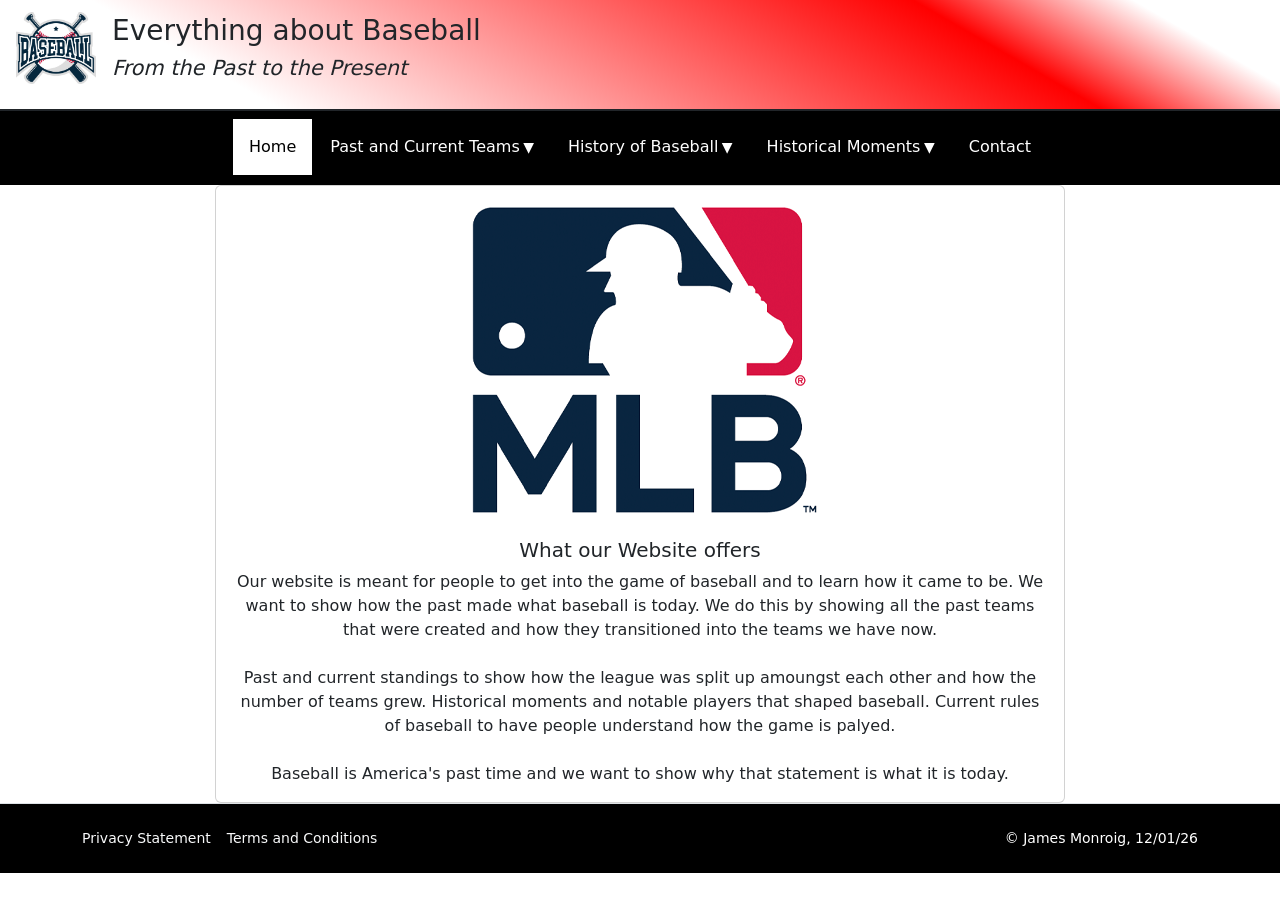
<file: index.html>
<!-- DEVELOPER: James Monroig, IS117-003, Fall 2026 -->

<!doctype html>
<html lang="en">

  <head>
    <meta charset="utf-8">
    <meta name="viewport" content="width=device-width, initial-scale=1">
    <title>P4 - Baseball Website</title>
	<link rel="icon" href="Images/Website_Head_Logo.jpg">
    <link rel="stylesheet" href="https://cdn.jsdelivr.net/npm/bootstrap@5.3.9/dist/css/bootstrap.min.css" integrity="sha384-yEPZ7jP9S0QKiUQ0m3jjsO4ProIW7wvR9gXkI7JOGa2XVsw53Yke2bsdkBbjmmiX" crossorigin="anonymous">   
	<link rel="stylesheet" href="Styles/main.css">
  </head>

  <body>
    <header>
    	<img src="Images/Website_Head_Logo.jpg" alt="Website Logo">
		<h2>Everything about Baseball</h2>
		<h3>From the Past to the Present</h3>
    </header>

    <nav class="navbar">
		<ul class="menu">

			<li><a class="current">Home</a></li>

			<li class="submenu">
				<a href="teams.html">Past and Current Teams<small>&#9660;</small></a>
				<ul class="dropdown">
					<li><a href="pastStandings.html">Past Standings</a></li>
					<li><a href="currentStandings.html">Current Standings</a></li>
				</ul>
			</li>

			<li class="submenu">
				<a href="history.html">History of Baseball<small>&#9660;</small></a>
				<ul class="dropdown">
					<li><a href="rules.html">Rules</a></li>
				</ul>
			</li>

			<li class="submenu">
				<a href="moments.html">Historical Moments<small>&#9660;</small></a>
				<ul class="dropdown">
					<li><a href="players.html">Notable Players</a></li>
				</ul>
			</li>

			<li><a href="contact.html">Contact</a></li>

		</ul>
	</nav>
  
	<main>
		<section>
			<div class="card align-items-center mx-auto" style="width: 850px; max-width: 100%;">
  				<img src="Images/MLB_Logo.png" class="mt-3" alt="Baseball Logo">
  				<div class="card-body text-center">
    				<h5 class="card-title">What our Website offers</h5>
    				<p class="card-text">
						Our website is meant for people to get into the game of baseball and to learn how it came to be.
						We want to show how the past made what baseball is today. 
						We do this by showing all the past teams that were created and how they transitioned into the teams we have now. 
						<br>
						<br>
						Past and current standings to show how the league was split up amoungst each other and how the number of teams grew. 
						Historical moments and notable players that shaped baseball. 
						Current rules of baseball to have people understand how the game is palyed. 
						<br>
						<br>
						Baseball is America's past time and we want to show why that statement is what it is today.
					</p>
  				</div>
			</div>
		</section>
	</main>
	
	<footer class="border-top mt-auto py-4 text-white">
  		<div class="container d-flex flex-wrap justify-content-between align-items-center gap-3 small">
    		<div class="d-flex align-items-center gap-3">
      			<a class="link-light text-decoration-none" href="#">Privacy Statement</a>
      			<a class="link-light text-decoration-none" href="#">Terms and Conditions</a>
    		</div>
			<div class="d-flex align-items-center gap-2 text-body-secondary">
      			<span class="text-white">&copy; James Monroig, 12/01/26</span>
	    	</div>
 		</div>
	</footer>
  </body>
</html>
</file>
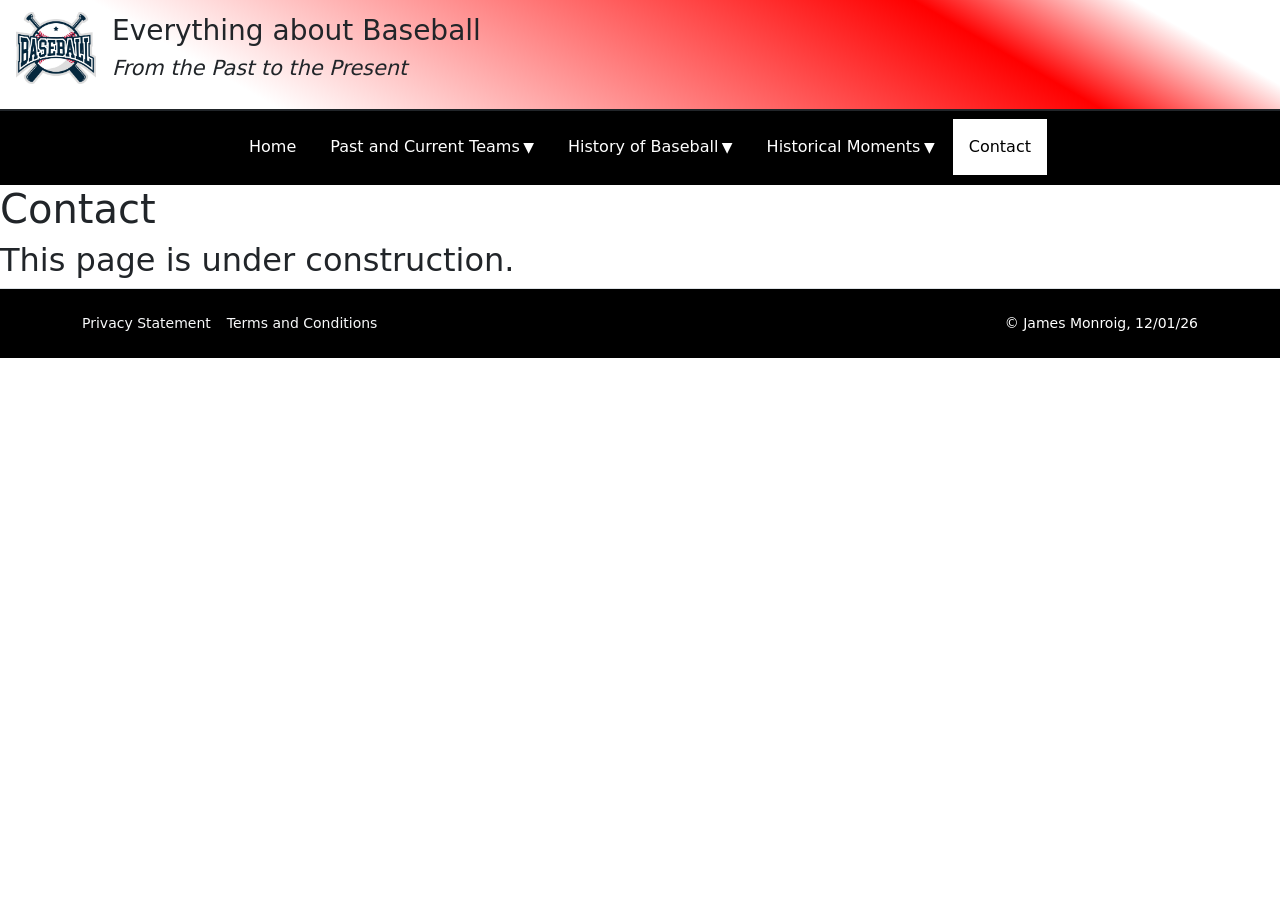
<file: contact.html>
<!-- DEVELOPER: James Monroig, IS117-003, Fall 2026 -->

<!doctype html>
<html lang="en">

  <head>
    <meta charset="utf-8">
    <meta name="viewport" content="width=device-width, initial-scale=1">
    <title>Contact</title>
    <link href="https://cdn.jsdelivr.net/npm/bootstrap@5.3.9/dist/css/bootstrap.min.css" rel="stylesheet" integrity="sha384-yEPZ7jP9S0QKiUQ0m3jjsO4ProIW7wvR9gXkI7JOGa2XVsw53Yke2bsdkBbjmmiX" crossorigin="anonymous">   
	<link rel ="stylesheet" href="Styles/contact.css">
  </head>

  <body>
    <header>
    	<img src="Images/Website_Head_Logo.jpg" alt="Website Logo">
		<h2>Everything about Baseball</h2>
		<h3>From the Past to the Present</h3>
    </header>

    <nav class="navbar">
		<ul class="menu">

			<li><a href="index.html">Home</a></li>

			<li class="submenu">
				<a href="teams.html">Past and Current Teams<small>&#9660;</small></a>
				<ul class="dropdown">
					<li><a href="pastStandings.html">Past Standings</a></li>
					<li><a href="currentStandings.html">Current Standings</a></li>
				</ul>
			</li>

			<li class="submenu">
				<a href="history.html">History of Baseball<small>&#9660;</small></a>
				<ul class="dropdown">
					<li><a href="rules.html">Rules</a></li>
				</ul>
			</li>

			<li class="submenu">
				<a href="moments.html">Historical Moments<small>&#9660;</small></a>
				<ul class="dropdown">
					<li><a href="players.html">Notable Players</a></li>
				</ul>
			</li>

			<li><a class="current">Contact</a></li>

		</ul>
	</nav>
  
	<main>
		<section>
            <h1>Contact</h1>
			<h2>This page is under construction.</h2>
		</section>
	</main>
	
	<footer class="border-top mt-auto py-4 text-white">
  		<div class="container d-flex flex-wrap justify-content-between align-items-center gap-3 small">
    		<div class="d-flex align-items-center gap-3">
      			<a class="link-light text-decoration-none" href="#">Privacy Statement</a>
      			<a class="link-light text-decoration-none" href="#">Terms and Conditions</a>
    		</div>
			<div class="d-flex align-items-center gap-2 text-body-secondary">
      			<span class="text-white">&copy; James Monroig, 12/01/26</span>
	    	</div>
 		</div>
	</footer>
  </body>
</html>
</file>
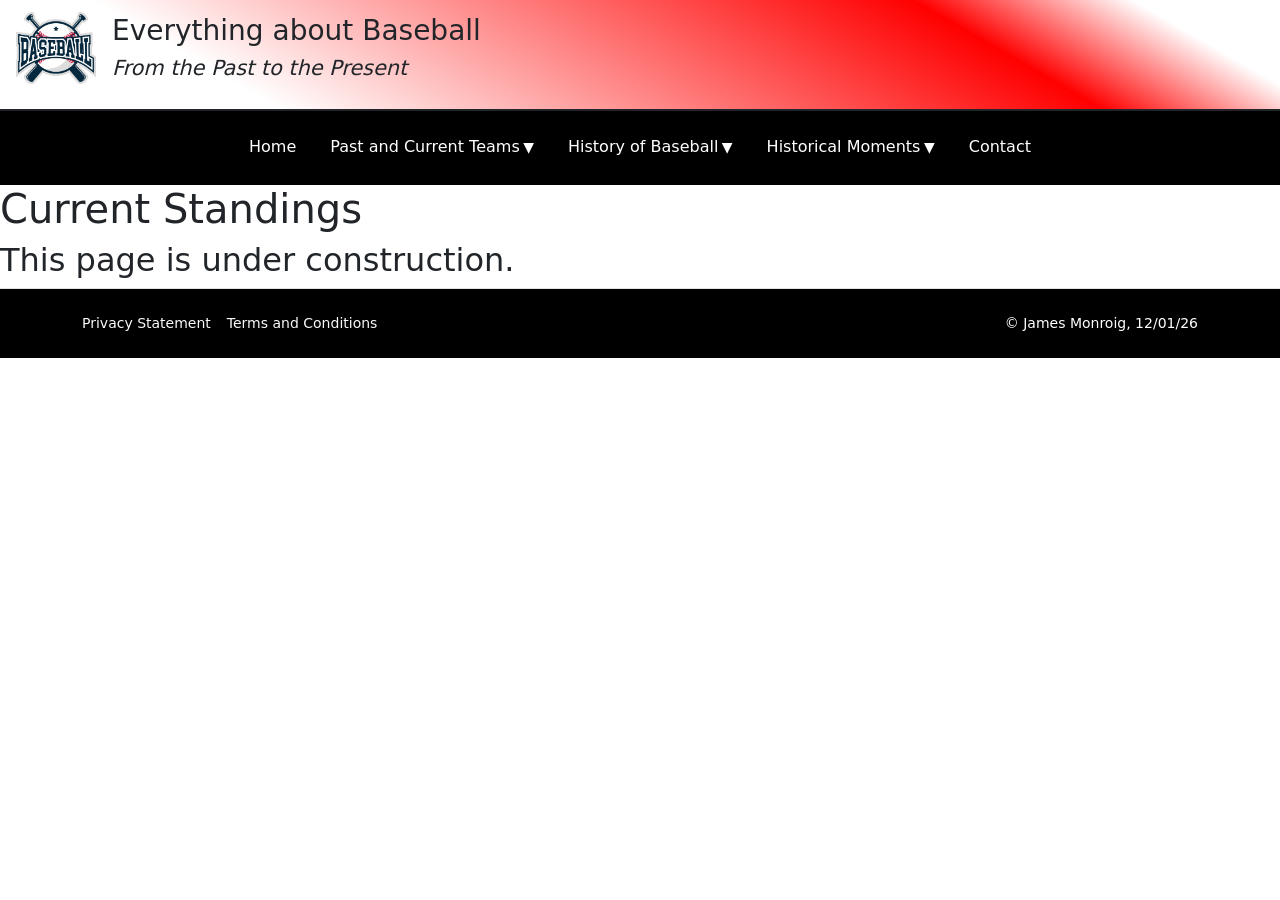
<file: currentStandings.html>
<!-- DEVELOPER: James Monroig, IS117-003, Fall 2026 -->

<!doctype html>
<html lang="en">

  <head>
    <meta charset="utf-8">
    <meta name="viewport" content="width=device-width, initial-scale=1">
    <title>Current Standings</title>
    <link href="https://cdn.jsdelivr.net/npm/bootstrap@5.3.9/dist/css/bootstrap.min.css" rel="stylesheet" integrity="sha384-yEPZ7jP9S0QKiUQ0m3jjsO4ProIW7wvR9gXkI7JOGa2XVsw53Yke2bsdkBbjmmiX" crossorigin="anonymous">   
	<link rel ="stylesheet" href="Styles/currentStandings.css">
  </head>

  <body>
    <header>
		<img src="Images/Website_Head_Logo.jpg" alt="Website Logo">
		<h2>Everything about Baseball</h2>
		<h3>From the Past to the Present</h3>
    </header>

    <nav class="navbar">
		<ul class="menu">

			<li><a href="index.html">Home</a></li>

			<li class="submenu">
				<a href="teams.html">Past and Current Teams<small>&#9660;</small></a>
				<ul class="dropdown">
					<li><a href="pastStandings.html">Past Standings</a></li>
					<li><a class="current">Current Standings</a></li>
				</ul>
			</li>

			<li class="submenu">
				<a href="history.html">History of Baseball<small>&#9660;</small></a>
				<ul class="dropdown">
					<li><a href="rules.html">Rules</a></li>
				</ul>
			</li>

			<li class="submenu">
				<a href="moments.html">Historical Moments<small>&#9660;</small></a>
				<ul class="dropdown">
					<li><a href="players.html">Notable Players</a></li>
				</ul>
			</li>

			<li><a href="contact.html">Contact</a></li>

		</ul>
	</nav>
  
	<main>
		<section>
            <h1>Current Standings</h1>
			<h2>This page is under construction.</h2>
		</section>
	</main>
	
	<footer class="border-top mt-auto py-4 text-white">
  		<div class="container d-flex flex-wrap justify-content-between align-items-center gap-3 small">
    		<div class="d-flex align-items-center gap-3">
      			<a class="link-light text-decoration-none" href="#">Privacy Statement</a>
      			<a class="link-light text-decoration-none" href="#">Terms and Conditions</a>
    		</div>
			<div class="d-flex align-items-center gap-2 text-body-secondary">
      			<span class="text-white">&copy; James Monroig, 12/01/26</span>
	    	</div>
 		</div>
	</footer>
  </body>
</html>
</file>
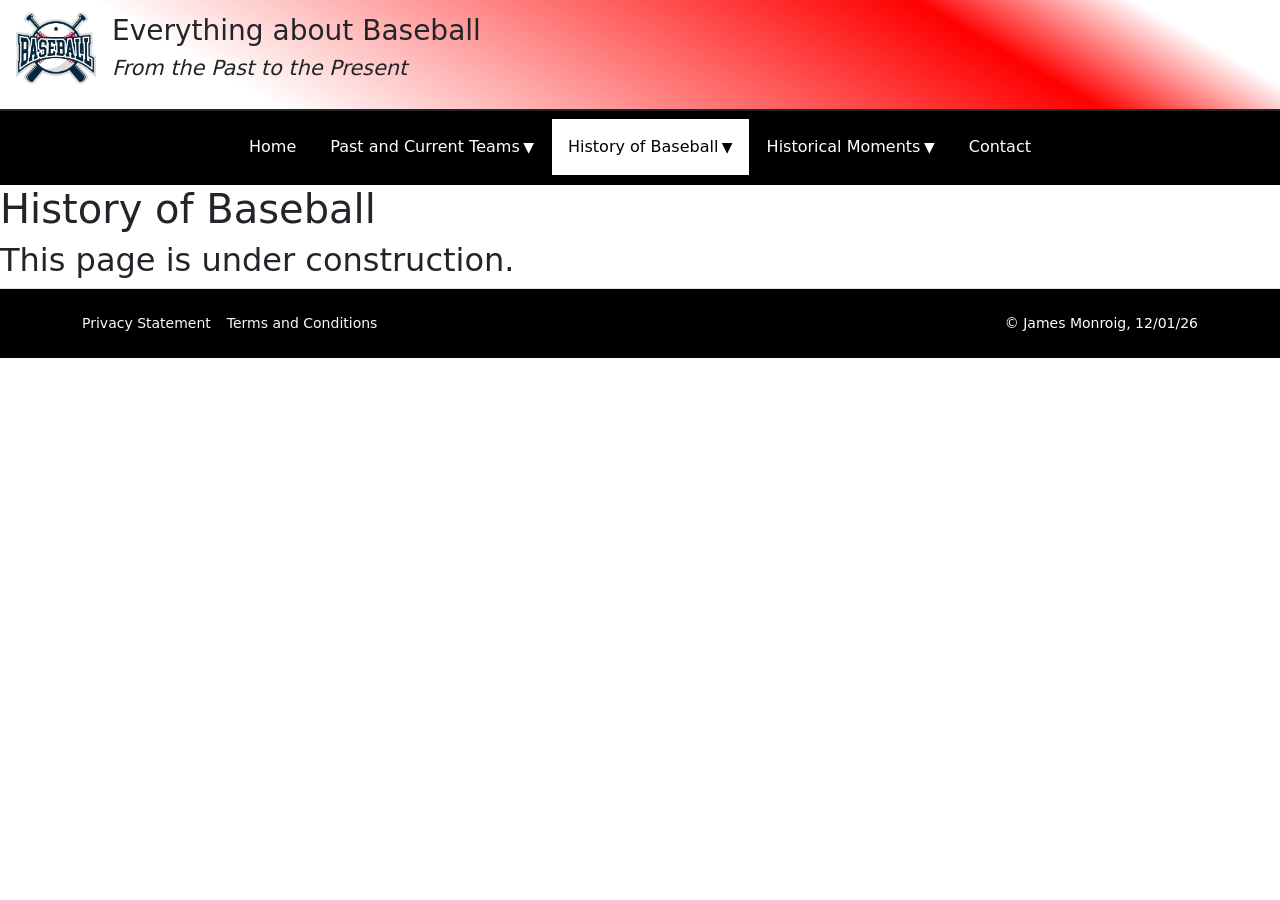
<file: history.html>
<!-- DEVELOPER: James Monroig, IS117-003, Fall 2026 -->

<!doctype html>
<html lang="en">

  <head>
    <meta charset="utf-8">
    <meta name="viewport" content="width=device-width, initial-scale=1">
    <title>History of Baseball</title>
    <link href="https://cdn.jsdelivr.net/npm/bootstrap@5.3.9/dist/css/bootstrap.min.css" rel="stylesheet" integrity="sha384-yEPZ7jP9S0QKiUQ0m3jjsO4ProIW7wvR9gXkI7JOGa2XVsw53Yke2bsdkBbjmmiX" crossorigin="anonymous">   
	<link rel ="stylesheet" href="Styles/history.css">
  </head>

  <body>
    <header>
    	<img src="Images/Website_Head_Logo.jpg" alt="Website Logo">
		<h2>Everything about Baseball</h2>
		<h3>From the Past to the Present</h3>
    </header>

    <nav class="navbar">
		<ul class="menu">

			<li><a href="index.html">Home</a></li>

			<li class="submenu">
				<a href="teams.html">Past and Current Teams<small>&#9660;</small></a>
				<ul class="dropdown">
					<li><a href="pastStandings.html">Past Standings</a></li>
					<li><a href="currentStandings.html">Current Standings</a></li>
				</ul>
			</li>

			<li class="submenu">
				<a class="current">History of Baseball<small>&#9660;</small></a>
				<ul class="dropdown">
					<li><a href="rules.html">Rules</a></li>
				</ul>
			</li>

			<li class="submenu">
				<a href="moments.html">Historical Moments<small>&#9660;</small></a>
				<ul class="dropdown">
					<li><a href="players.html">Notable Players</a></li>
				</ul>
			</li>

			<li><a href="contact.html">Contact</a></li>

		</ul>
	</nav>
  
	<main>
		<section>
            <h1>History of Baseball</h1>
			<h2>This page is under construction.</h2>
		</section>
	</main>
	
	<footer class="border-top mt-auto py-4 text-white">
  		<div class="container d-flex flex-wrap justify-content-between align-items-center gap-3 small">
    		<div class="d-flex align-items-center gap-3">
      			<a class="link-light text-decoration-none" href="#">Privacy Statement</a>
      			<a class="link-light text-decoration-none" href="#">Terms and Conditions</a>
    		</div>
			<div class="d-flex align-items-center gap-2 text-body-secondary">
      			<span class="text-white">&copy; James Monroig, 12/01/26</span>
	    	</div>
 		</div>
	</footer>
  </body>
</html>
</file>
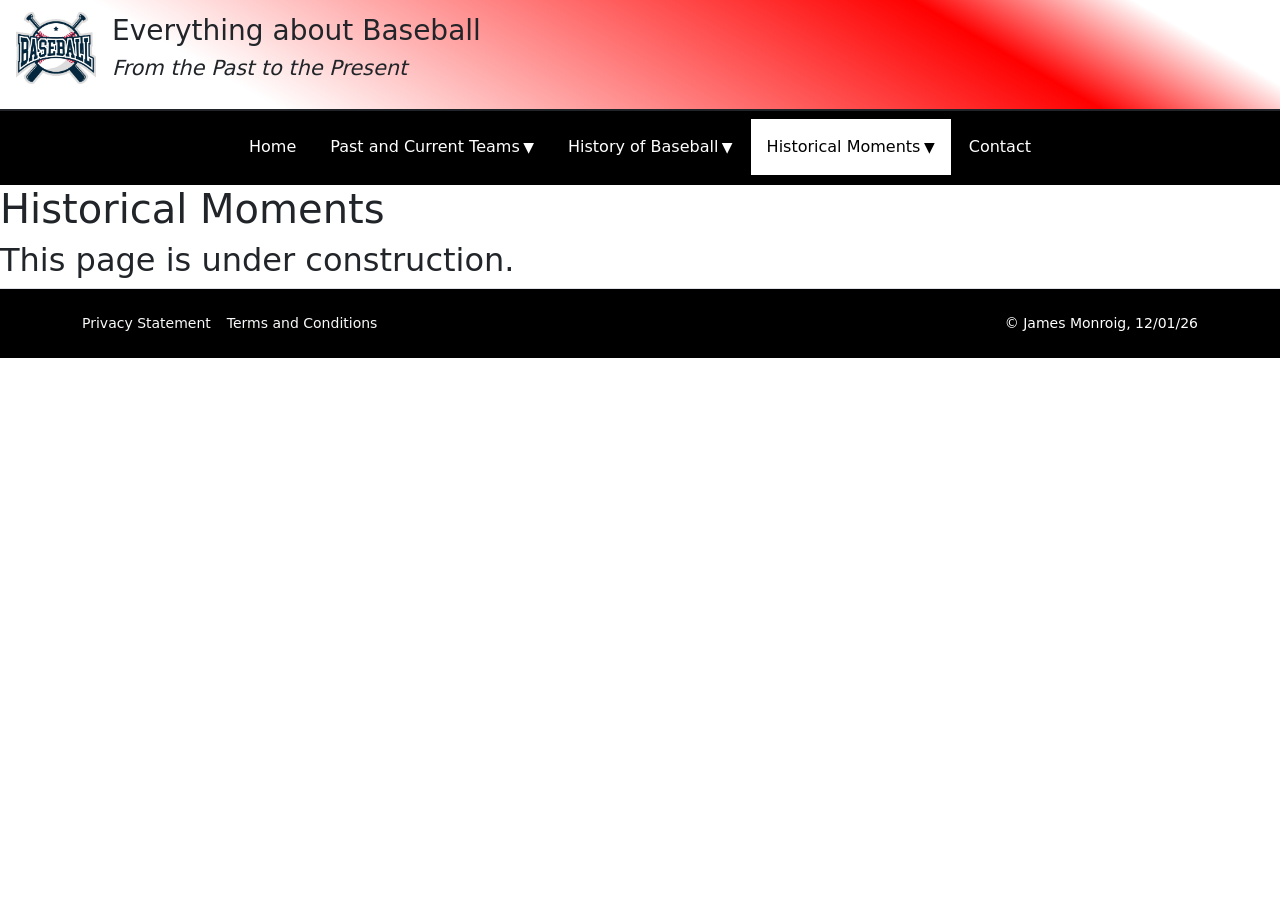
<file: moments.html>
<!-- DEVELOPER: James Monroig, IS117-003, Fall 2026 -->

<!doctype html>
<html lang="en">

  <head>
    <meta charset="utf-8">
    <meta name="viewport" content="width=device-width, initial-scale=1">
    <title>Historical Moments</title>
    <link href="https://cdn.jsdelivr.net/npm/bootstrap@5.3.9/dist/css/bootstrap.min.css" rel="stylesheet" integrity="sha384-yEPZ7jP9S0QKiUQ0m3jjsO4ProIW7wvR9gXkI7JOGa2XVsw53Yke2bsdkBbjmmiX" crossorigin="anonymous">   
	<link rel ="stylesheet" href="Styles/moments.css">
  </head>

  <body>
    <header>
		<img src="Images/Website_Head_Logo.jpg" alt="Website Logo">
		<h2>Everything about Baseball</h2>
		<h3>From the Past to the Present</h3>
    </header>

    <nav class="navbar">
		<ul class="menu">

			<li><a href="index.html">Home</a></li>

			<li class="submenu">
				<a href="teams.html">Past and Current Teams<small>&#9660;</small></a>
				<ul class="dropdown">
					<li><a href="pastStandings.html">Past Standings</a></li>
					<li><a href="currentStandings.html">Current Standings</a></li>
				</ul>
			</li>

			<li class="submenu">
				<a href="history.html">History of Baseball<small>&#9660;</small></a>
				<ul class="dropdown">
					<li><a href="rules.html">Rules</a></li>
				</ul>
			</li>

			<li class="submenu">
				<a class="current">Historical Moments<small>&#9660;</small></a>
				<ul class="dropdown">
					<li><a href="players.html">Notable Players</a></li>
				</ul>
			</li>

			<li><a href="contact.html">Contact</a></li>

		</ul>
	</nav>
  
	<main>
		<section>
            <h1>Historical Moments</h1>
			<h2>This page is under construction.</h2>
		</section>
	</main>
	
	<footer class="border-top mt-auto py-4 text-white">
  		<div class="container d-flex flex-wrap justify-content-between align-items-center gap-3 small">
    		<div class="d-flex align-items-center gap-3">
      			<a class="link-light text-decoration-none" href="#">Privacy Statement</a>
      			<a class="link-light text-decoration-none" href="#">Terms and Conditions</a>
    		</div>
			<div class="d-flex align-items-center gap-2 text-body-secondary">
      			<span class="text-white">&copy; James Monroig, 12/01/26</span>
	    	</div>
 		</div>
	</footer>
  </body>
</html>
</file>
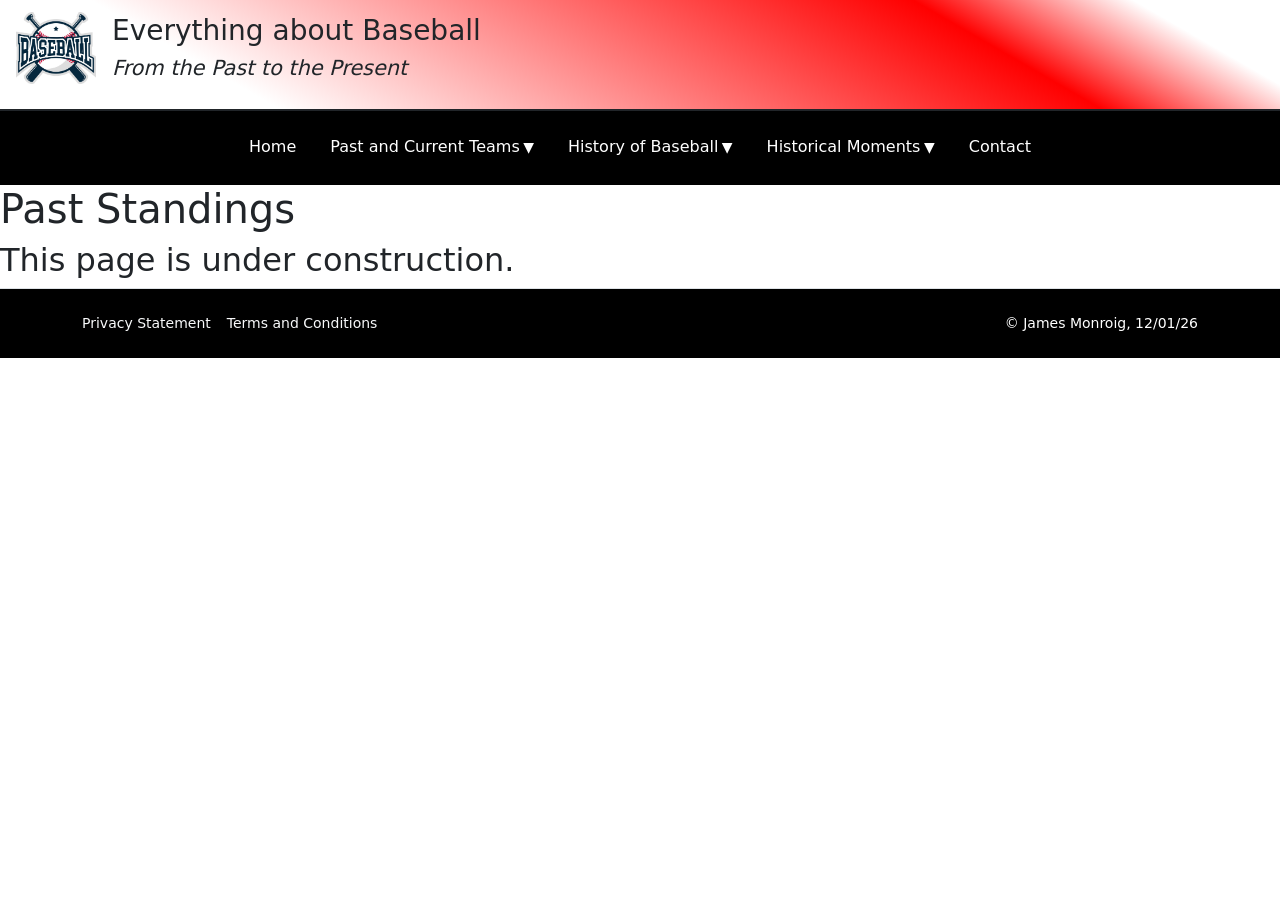
<file: pastStandings.html>
<!-- DEVELOPER: James Monroig, IS117-003, Fall 2026 -->

<!doctype html>
<html lang="en">

  <head>
    <meta charset="utf-8">
    <meta name="viewport" content="width=device-width, initial-scale=1">
    <title>Past Standings</title>
    <link href="https://cdn.jsdelivr.net/npm/bootstrap@5.3.9/dist/css/bootstrap.min.css" rel="stylesheet" integrity="sha384-yEPZ7jP9S0QKiUQ0m3jjsO4ProIW7wvR9gXkI7JOGa2XVsw53Yke2bsdkBbjmmiX" crossorigin="anonymous">   
	<link rel ="stylesheet" href="Styles/pastStandings.css">
  </head>

  <body>
    <header>
		<img src="Images/Website_Head_Logo.jpg" alt="Website Logo">
		<h2>Everything about Baseball</h2>
		<h3>From the Past to the Present</h3>
    </header>

    <nav class="navbar">
		<ul class="menu">

			<li><a href="index.html">Home</a></li>

			<li class="submenu">
				<a href="teams.html">Past and Current Teams<small>&#9660;</small></a>
				<ul class="dropdown">
					<li><a class="current">Past Standings</a></li>
					<li><a href="currentStandings.html">Current Standings</a></li>
				</ul>
			</li>

			<li class="submenu">
				<a href="history.html">History of Baseball<small>&#9660;</small></a>
				<ul class="dropdown">
					<li><a href="rules.html">Rules</a></li>
				</ul>
			</li>

			<li class="submenu">
				<a href="moments.html">Historical Moments<small>&#9660;</small></a>
				<ul class="dropdown">
					<li><a href="players.html">Notable Players</a></li>
				</ul>
			</li>

			<li><a href="contact.html">Contact</a></li>

		</ul>
	</nav>
  
	<main>
		<section>
            <h1>Past Standings</h1>
			<h2>This page is under construction.</h2>
		</section>
	</main>
	
	<footer class="border-top mt-auto py-4 text-white">
  		<div class="container d-flex flex-wrap justify-content-between align-items-center gap-3 small">
    		<div class="d-flex align-items-center gap-3">
      			<a class="link-light text-decoration-none" href="#">Privacy Statement</a>
      			<a class="link-light text-decoration-none" href="#">Terms and Conditions</a>
    		</div>
			<div class="d-flex align-items-center gap-2 text-body-secondary">
      			<span class="text-white">&copy; James Monroig, 12/01/26</span>
	    	</div>
 		</div>
	</footer>
  </body>
</html>
</file>
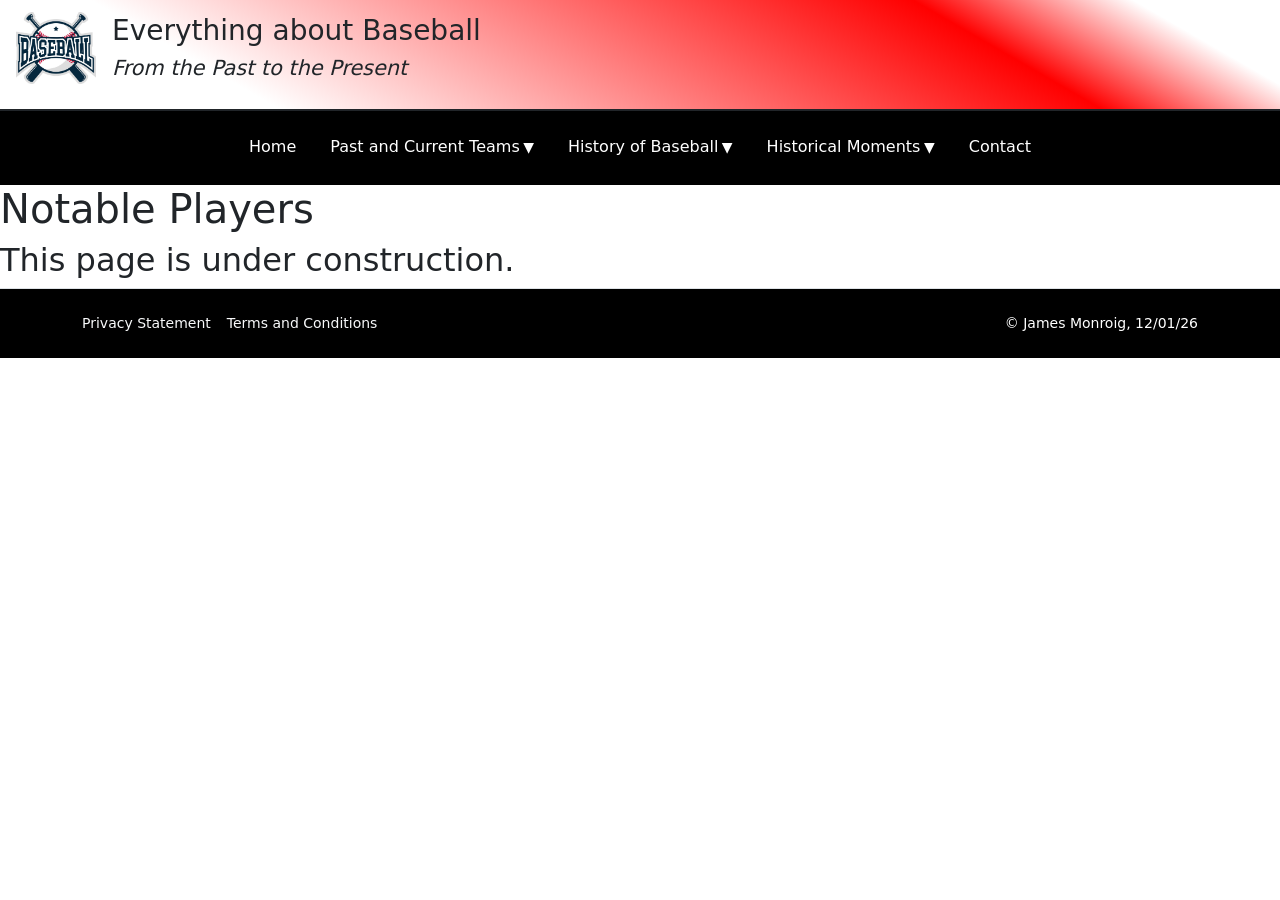
<file: players.html>
<!-- DEVELOPER: James Monroig, IS117-003, Fall 2026 -->

<!doctype html>
<html lang="en">

  <head>
    <meta charset="utf-8">
    <meta name="viewport" content="width=device-width, initial-scale=1">
    <title>Notable Players</title>
    <link href="https://cdn.jsdelivr.net/npm/bootstrap@5.3.9/dist/css/bootstrap.min.css" rel="stylesheet" integrity="sha384-yEPZ7jP9S0QKiUQ0m3jjsO4ProIW7wvR9gXkI7JOGa2XVsw53Yke2bsdkBbjmmiX" crossorigin="anonymous">   
	<link rel ="stylesheet" href="Styles/players.css">
  </head>

  <body>
    <header>
		<img src="Images/Website_Head_Logo.jpg" alt="Website Logo">
		<h2>Everything about Baseball</h2>
		<h3>From the Past to the Present</h3>
    </header>

    <nav class="navbar">
		<ul class="menu">

			<li><a href="index.html">Home</a></li>

			<li class="submenu">
				<a href="teams.html">Past and Current Teams<small>&#9660;</small></a>
				<ul class="dropdown">
					<li><a href="pastStandings.html">Past Standings</a></li>
					<li><a href="currentStandings.html">Current Standings</a></li>
				</ul>
			</li>

			<li class="submenu">
				<a href="history.html">History of Baseball<small>&#9660;</small></a>
				<ul class="dropdown">
					<li><a href="rules.html">Rules</a></li>
				</ul>
			</li>

			<li class="submenu">
				<a href="moments.html">Historical Moments<small>&#9660;</small></a>
				<ul class="dropdown">
					<li><a class="current">Notable Players</a></li>
				</ul>
			</li>

			<li><a href="contact.html">Contact</a></li>

		</ul>
	</nav>
  
	<main>
		<section>
            <h1>Notable Players</h1>
			<h2>This page is under construction.</h2>
		</section>
	</main>
	
	<footer class="border-top mt-auto py-4 text-white">
  		<div class="container d-flex flex-wrap justify-content-between align-items-center gap-3 small">
    		<div class="d-flex align-items-center gap-3">
      			<a class="link-light text-decoration-none" href="#">Privacy Statement</a>
      			<a class="link-light text-decoration-none" href="#">Terms and Conditions</a>
    		</div>
			<div class="d-flex align-items-center gap-2 text-body-secondary">
      			<span class="text-white">&copy; James Monroig, 12/01/26</span>
	    	</div>
 		</div>
	</footer>
  </body>
</html>
</file>
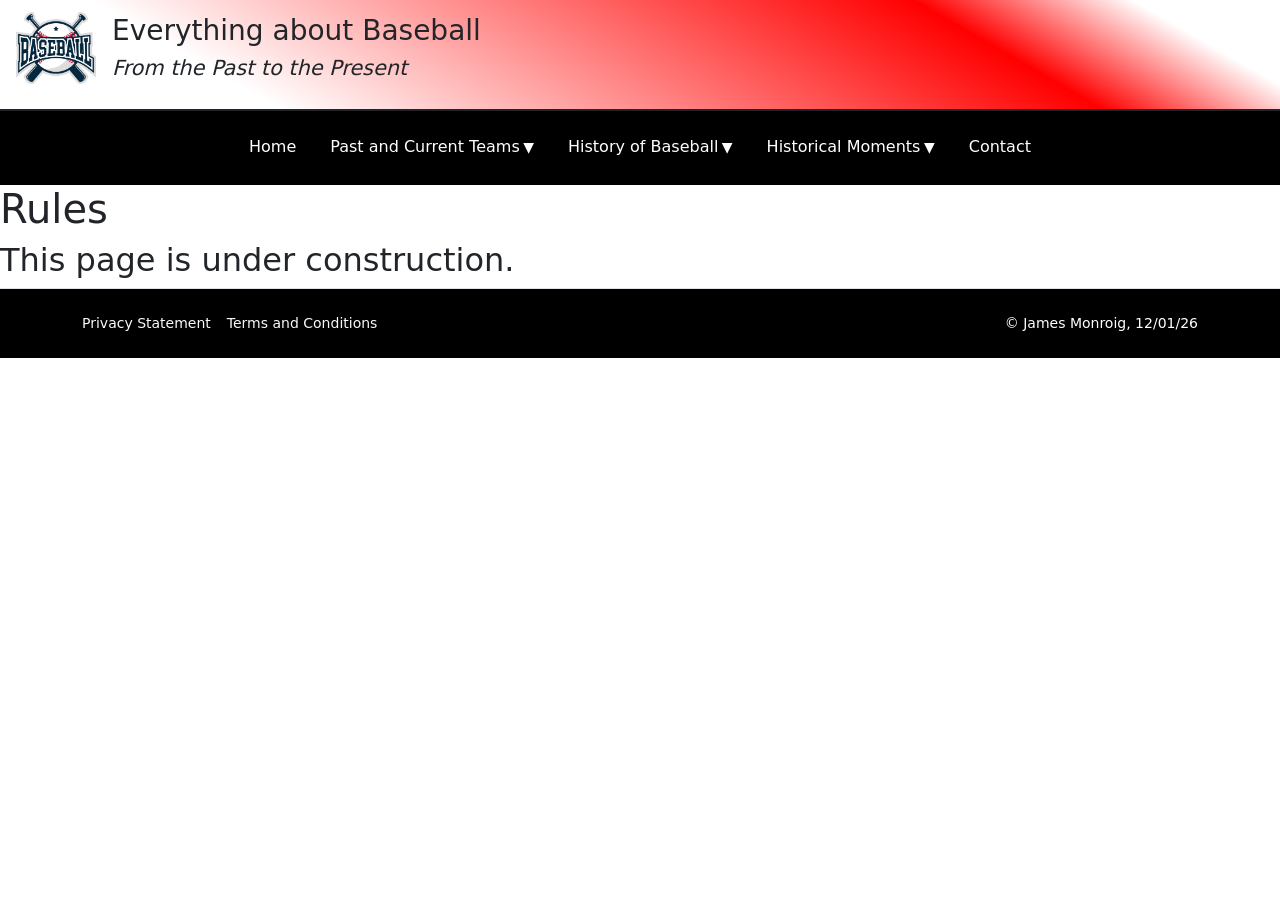
<file: rules.html>
<!-- DEVELOPER: James Monroig, IS117-003, Fall 2026 -->

<!doctype html>
<html lang="en">

  <head>
    <meta charset="utf-8">
    <meta name="viewport" content="width=device-width, initial-scale=1">
    <title>Rules</title>
    <link href="https://cdn.jsdelivr.net/npm/bootstrap@5.3.9/dist/css/bootstrap.min.css" rel="stylesheet" integrity="sha384-yEPZ7jP9S0QKiUQ0m3jjsO4ProIW7wvR9gXkI7JOGa2XVsw53Yke2bsdkBbjmmiX" crossorigin="anonymous">   
	<link rel ="stylesheet" href="Styles/rules.css">
  </head>

  <body>
    <header>
		<img src="Images/Website_Head_Logo.jpg" alt="Website Logo">
		<h2>Everything about Baseball</h2>
		<h3>From the Past to the Present</h3>
    </header>

    <nav class="navbar">
		<ul class="menu">

			<li><a href="index.html">Home</a></li>

			<li class="submenu">
				<a href="teams.html">Past and Current Teams<small>&#9660;</small></a>
				<ul class="dropdown">
					<li><a href="pastStandings.html">Past Standings</a></li>
					<li><a href="currentStandings.html">Current Standings</a></li>
				</ul>
			</li>

			<li class="submenu">
				<a href="history.html">History of Baseball<small>&#9660;</small></a>
				<ul class="dropdown">
					<li><a class="current">Rules</a></li>
				</ul>
			</li>

			<li class="submenu">
				<a href="moments.html">Historical Moments<small>&#9660;</small></a>
				<ul class="dropdown">
					<li><a href="players.html">Notable Players</a></li>
				</ul>
			</li>

			<li><a href="contact.html">Contact</a></li>

		</ul>
	</nav>
  
	<main>
		<section>
			<h1>Rules</h1>
			<h2>This page is under construction.</h2>
		</section>
	</main>
	
	<footer class="border-top mt-auto py-4 text-white">
  		<div class="container d-flex flex-wrap justify-content-between align-items-center gap-3 small">
    		<div class="d-flex align-items-center gap-3">
      			<a class="link-light text-decoration-none" href="#">Privacy Statement</a>
      			<a class="link-light text-decoration-none" href="#">Terms and Conditions</a>
    		</div>
			<div class="d-flex align-items-center gap-2 text-body-secondary">
      			<span class="text-white">&copy; James Monroig, 12/01/26</span>
	    	</div>
 		</div>
	</footer>
  </body>
</html>
</file>
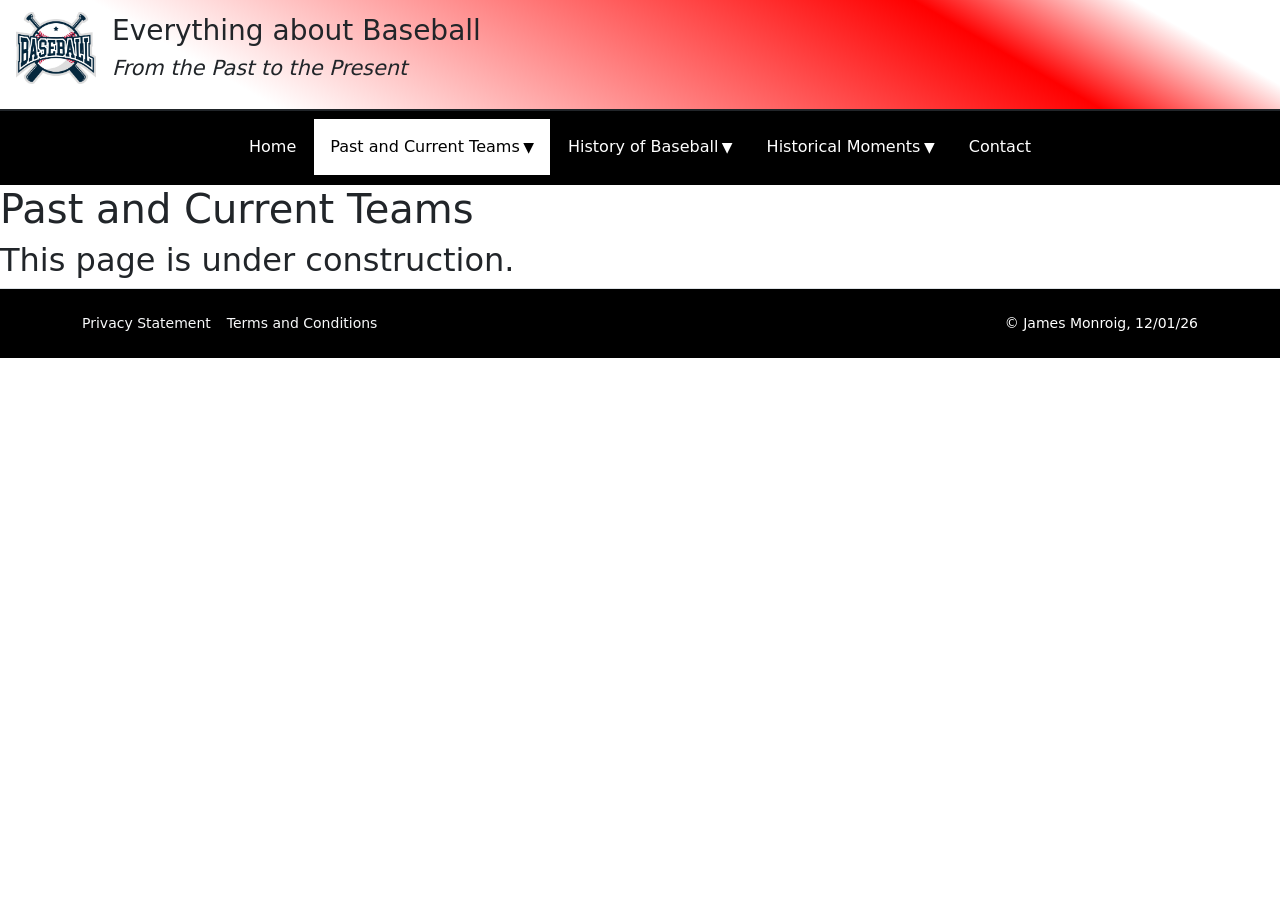
<file: teams.html>
<!-- DEVELOPER: James Monroig, IS117-003, Fall 2026 -->

<!doctype html>
<html lang="en">

  <head>
    <meta charset="utf-8">
    <meta name="viewport" content="width=device-width, initial-scale=1">
    <title>Past and Current Teams</title>
    <link href="https://cdn.jsdelivr.net/npm/bootstrap@5.3.9/dist/css/bootstrap.min.css" rel="stylesheet" integrity="sha384-yEPZ7jP9S0QKiUQ0m3jjsO4ProIW7wvR9gXkI7JOGa2XVsw53Yke2bsdkBbjmmiX" crossorigin="anonymous">   
	<link rel ="stylesheet" href="Styles/teams.css">
  </head>

  <body>
    <header>
		<img src="Images/Website_Head_Logo.jpg" alt="Website Logo">
		<h2>Everything about Baseball</h2>
		<h3>From the Past to the Present</h3>
    </header>

    <nav class="navbar">
		<ul class="menu">

			<li><a href="index.html">Home</a></li>

			<li class="submenu">
				<a class="current">Past and Current Teams<small>&#9660;</small></a>
				<ul class="dropdown">
					<li><a href="pastStandings.html">Past Standings</a></li>
					<li><a href="currentStandings.html">Current Standings</a></li>
				</ul>
			</li>

			<li class="submenu">
				<a href="history.html">History of Baseball<small>&#9660;</small></a>
				<ul class="dropdown">
					<li><a href="rules.html">Rules</a></li>
				</ul>
			</li>

			<li class="submenu">
				<a href="moments.html">Historical Moments<small>&#9660;</small></a>
				<ul class="dropdown">
					<li><a href="players.html">Notable Players</a></li>
				</ul>
			</li>

			<li><a href="contact.html">Contact</a></li>

		</ul>
	</nav>
  
	<main>
		<section>
			<h1>Past and Current Teams</h1>
			<h2>This page is under construction.</h2>
		</section>
	</main>
	
	<footer class="border-top mt-auto py-4 text-white">
  		<div class="container d-flex flex-wrap justify-content-between align-items-center gap-3 small">
    		<div class="d-flex align-items-center gap-3">
      			<a class="link-light text-decoration-none" href="#">Privacy Statement</a>
      			<a class="link-light text-decoration-none" href="#">Terms and Conditions</a>
    		</div>
			<div class="d-flex align-items-center gap-2 text-body-secondary">
      			<span class="text-white">&copy; James Monroig, 12/01/26</span>
	    	</div>
 		</div>
	</footer>
  </body>
</html>
</file>
<file: Styles/main.css>
/* DEVELOPER: James Monroig, IS117-003, Fall 2026 */

* {
	margin: 0;
	padding: 0;
	box-sizing: border-box;
}

footer {
	background-color: black;
	& p {
		text-align: center;
		color: white;
		padding: 1em 0;
	}
}

.menu {
	display: flex;
	justify-content: center;
	align-items: center;
	flex-wrap: nowrap;
	& li { 
		flex: 1; 
		text-align: center;
	}
}

.navbar {
	display: flex;
    justify-content: center;
    width: 100%;
    background-color: black;
	clear: left;
	position: relative;
	z-index: 1000;
	& a {
		display: block;
		padding: 1em;
		text-decoration: none;
		margin: 0 1px 2px;
		white-space: nowrap;
	}
	& a:link, a:visited { 
		color: white;
	}
	& a:hover, a:focus, a.current {
		background-color: white;
		color: black;
	}
	& ul {
		list-style-type: none;
		padding: 0;
		margin: 0;
	}
}

.submenu {
	position: relative;
	& small { margin-left: .25em; }
}

.dropdown {
	position: absolute;
	top: 100%;
	left: 0;
	right: 0;
	background-color: black;
	color: white;
	display: none;
	z-index: 1001;
	& > li a { margin: 0 2px 2px; }
}

.submenu:hover > .dropdown {
	display: block;
}

.menu > li:first-child a { margin-left: 0; }
.menu > li:last-child a { margin-right: 0; }

header {
	line-height: 1.2;
	border-bottom: 2px solid ;
	background-image: linear-gradient(
	    30deg, white -10%, white 19%, red 75%, white 90%);
	& h2 {
		font-size: 175%;
		padding: .5em 0 0 0;
	}
	& h3 {
		font-size: 130%;
		font-style: italic;
		padding-bottom: 1em;
	}
	& img {
		width: clamp(40px, 15%, 80px);
		float: left;
		margin: .75em 1em;
	}
}
</file>
<file: Styles/contact.css>
/* DEVELOPER: James Monroig, IS117-003, Fall 2026 */

* {
	margin: 0;
	padding: 0;
	box-sizing: border-box;
}


footer {
	background-color: black;
	& p {
		text-align: center;
		color: white;
		padding: 1em 0;
	}
}

.menu {
	display: flex;
	justify-content: center;
	align-items: center;
	flex-wrap: nowrap;
	& li { 
		flex: 1; 
		text-align: center;
	}
}

.navbar {
	display: flex;
    justify-content: center;
    width: 100%;
    background-color: black;
	& a {
		display: block;
		padding: 1em;
		text-decoration: none;
		margin: 0 1px 2px;
		white-space: nowrap;
	}
	& a:link, a:visited { 
		color: white;
	}
	& a:hover, a:focus, a.current {
		background-color: white;
		color: black;
	}
	& ul {
		list-style-type: none;
		padding: 0;
		margin: 0;
	}
}

.submenu {
	position: relative;
	& small { margin-left: .25em; }
}

.dropdown {
	position: absolute;
	left: 0;
	right: 0;
	background-color: black;
	color: white;
	display: none;
	& > li a { margin: 0 2px 2px; }
}

.submenu:hover > .dropdown {
	display: block;
}

.menu > li:first-child a { margin-left: 0; }
.menu > li:last-child a { margin-right: 0; }

header {
	line-height: 1.2;
	border-bottom: 2px solid ;
	background-image: linear-gradient(
	    30deg, white -10%, white 19%, red 75%, white 90%);
	& h2 {
		font-size: 175%;
		padding: .5em 0 0 0;
	}
	& h3 {
		font-size: 130%;
		font-style: italic;
		padding-bottom: 1em;
	}
	& img {
		width: clamp(40px, 15%, 80px);
		float: left;
		margin: .75em 1em;
	}
}
</file>
<file: Styles/currentStandings.css>
/* DEVELOPER: James Monroig, IS117-003, Fall 2026 */

* {
	margin: 0;
	padding: 0;
	box-sizing: border-box;
}


footer {
	background-color: black;
	& p {
		text-align: center;
		color: white;
		padding: 1em 0;
	}
}

.menu {
	display: flex;
	justify-content: center;
	align-items: center;
	flex-wrap: nowrap;
	& li { 
		flex: 1; 
		text-align: center;
	}
}

.navbar {
	display: flex;
    justify-content: center;
    width: 100%;
    background-color: black;
	& a {
		display: block;
		padding: 1em;
		text-decoration: none;
		margin: 0 1px 2px;
		white-space: nowrap;
	}
	& a:link, a:visited { 
		color: white;
	}
	& a:hover, a:focus, a.current {
		background-color: white;
		color: black;
	}
	& ul {
		list-style-type: none;
		padding: 0;
		margin: 0;
	}
}

.submenu {
	position: relative;
	& small { margin-left: .25em; }
}

.dropdown {
	position: absolute;
	left: 0;
	right: 0;
	background-color: black;
	color: white;
	display: none;
	& > li a { margin: 0 2px 2px; }
}

.submenu:hover > .dropdown {
	display: block;
}

.menu > li:first-child a { margin-left: 0; }
.menu > li:last-child a { margin-right: 0; }

header {
	line-height: 1.2;
	border-bottom: 2px solid ;
	background-image: linear-gradient(
	    30deg, white -10%, white 19%, red 75%, white 90%);
	& h2 {
		font-size: 175%;
		padding: .5em 0 0 0;
	}
	& h3 {
		font-size: 130%;
		font-style: italic;
		padding-bottom: 1em;
	}
	& img {
		width: clamp(40px, 15%, 80px);
		float: left;
		margin: .75em 1em;
	}
}
</file>
<file: Styles/history.css>
/* DEVELOPER: James Monroig, IS117-003, Fall 2026 */

* {
	margin: 0;
	padding: 0;
	box-sizing: border-box;
}


footer {
	background-color: black;
	& p {
		text-align: center;
		color: white;
		padding: 1em 0;
	}
}

.menu {
	display: flex;
	justify-content: center;
	align-items: center;
	flex-wrap: nowrap;
	& li { 
		flex: 1; 
		text-align: center;
	}
}

.navbar {
	display: flex;
    justify-content: center;
    width: 100%;
    background-color: black;
	& a {
		display: block;
		padding: 1em;
		text-decoration: none;
		margin: 0 1px 2px;
		white-space: nowrap;
	}
	& a:link, a:visited { 
		color: white;
	}
	& a:hover, a:focus, a.current {
		background-color: white;
		color: black;
	}
	& ul {
		list-style-type: none;
		padding: 0;
		margin: 0;
	}
}

.submenu {
	position: relative;
	& small { margin-left: .25em; }
}

.dropdown {
	position: absolute;
	left: 0;
	right: 0;
	background-color: black;
	color: white;
	display: none;
	& > li a { margin: 0 2px 2px; }
}

.submenu:hover > .dropdown {
	display: block;
}

.menu > li:first-child a { margin-left: 0; }
.menu > li:last-child a { margin-right: 0; }

header {
	line-height: 1.2;
	border-bottom: 2px solid ;
	background-image: linear-gradient(
	    30deg, white -10%, white 19%, red 75%, white 90%);
	& h2 {
		font-size: 175%;
		padding: .5em 0 0 0;
	}
	& h3 {
		font-size: 130%;
		font-style: italic;
		padding-bottom: 1em;
	}
	& img {
		width: clamp(40px, 15%, 80px);
		float: left;
		margin: .75em 1em;
	}
}
</file>
<file: Styles/moments.css>
/* DEVELOPER: James Monroig, IS117-003, Fall 2026 */

* {
	margin: 0;
	padding: 0;
	box-sizing: border-box;
}


footer {
	background-color: black;
	& p {
		text-align: center;
		color: white;
		padding: 1em 0;
	}
}

.menu {
	display: flex;
	justify-content: center;
	align-items: center;
	flex-wrap: nowrap;
	& li { 
		flex: 1; 
		text-align: center;
	}
}

.navbar {
	display: flex;
    justify-content: center;
    width: 100%;
    background-color: black;
	& a {
		display: block;
		padding: 1em;
		text-decoration: none;
		margin: 0 1px 2px;
		white-space: nowrap;
	}
	& a:link, a:visited { 
		color: white;
	}
	& a:hover, a:focus, a.current {
		background-color: white;
		color: black;
	}
	& ul {
		list-style-type: none;
		padding: 0;
		margin: 0;
	}
}

.submenu {
	position: relative;
	& small { margin-left: .25em; }
}

.dropdown {
	position: absolute;
	left: 0;
	right: 0;
	background-color: black;
	color: white;
	display: none;
	& > li a { margin: 0 2px 2px; }
}

.submenu:hover > .dropdown {
	display: block;
}

.menu > li:first-child a { margin-left: 0; }
.menu > li:last-child a { margin-right: 0; }

header {
	line-height: 1.2;
	border-bottom: 2px solid ;
	background-image: linear-gradient(
	    30deg, white -10%, white 19%, red 75%, white 90%);
	& h2 {
		font-size: 175%;
		padding: .5em 0 0 0;
	}
	& h3 {
		font-size: 130%;
		font-style: italic;
		padding-bottom: 1em;
	}
	& img {
		width: clamp(40px, 15%, 80px);
		float: left;
		margin: .75em 1em;
	}
}
</file>
<file: Styles/pastStandings.css>
/* DEVELOPER: James Monroig, IS117-003, Fall 2026 */

* {
	margin: 0;
	padding: 0;
	box-sizing: border-box;
}


footer {
	background-color: black;
	& p {
		text-align: center;
		color: white;
		padding: 1em 0;
	}
}

.menu {
	display: flex;
	justify-content: center;
	align-items: center;
	flex-wrap: nowrap;
	& li { 
		flex: 1; 
		text-align: center;
	}
}

.navbar {
	display: flex;
    justify-content: center;
    width: 100%;
    background-color: black;
	& a {
		display: block;
		padding: 1em;
		text-decoration: none;
		margin: 0 1px 2px;
		white-space: nowrap;
	}
	& a:link, a:visited { 
		color: white;
	}
	& a:hover, a:focus, a.current {
		background-color: white;
		color: black;
	}
	& ul {
		list-style-type: none;
		padding: 0;
		margin: 0;
	}
}

.submenu {
	position: relative;
	& small { margin-left: .25em; }
}

.dropdown {
	position: absolute;
	left: 0;
	right: 0;
	background-color: black;
	color: white;
	display: none;
	& > li a { margin: 0 2px 2px; }
}

.submenu:hover > .dropdown {
	display: block;
}

.menu > li:first-child a { margin-left: 0; }
.menu > li:last-child a { margin-right: 0; }

header {
	line-height: 1.2;
	border-bottom: 2px solid ;
	background-image: linear-gradient(
	    30deg, white -10%, white 19%, red 75%, white 90%);
	& h2 {
		font-size: 175%;
		padding: .5em 0 0 0;
	}
	& h3 {
		font-size: 130%;
		font-style: italic;
		padding-bottom: 1em;
	}
	& img {
		width: clamp(40px, 15%, 80px);
		float: left;
		margin: .75em 1em;
	}
}
</file>
<file: Styles/players.css>
/* DEVELOPER: James Monroig, IS117-003, Fall 2026 */

* {
	margin: 0;
	padding: 0;
	box-sizing: border-box;
}


footer {
	background-color: black;
	& p {
		text-align: center;
		color: white;
		padding: 1em 0;
	}
}

.menu {
	display: flex;
	justify-content: center;
	align-items: center;
	flex-wrap: nowrap;
	& li { 
		flex: 1; 
		text-align: center;
	}
}

.navbar {
	display: flex;
    justify-content: center;
    width: 100%;
    background-color: black;
	& a {
		display: block;
		padding: 1em;
		text-decoration: none;
		margin: 0 1px 2px;
		white-space: nowrap;
	}
	& a:link, a:visited { 
		color: white;
	}
	& a:hover, a:focus, a.current {
		background-color: white;
		color: black;
	}
	& ul {
		list-style-type: none;
		padding: 0;
		margin: 0;
	}
}

.submenu {
	position: relative;
	& small { margin-left: .25em; }
}

.dropdown {
	position: absolute;
	left: 0;
	right: 0;
	background-color: black;
	color: white;
	display: none;
	& > li a { margin: 0 2px 2px; }
}

.submenu:hover > .dropdown {
	display: block;
}

.menu > li:first-child a { margin-left: 0; }
.menu > li:last-child a { margin-right: 0; }

header {
	line-height: 1.2;
	border-bottom: 2px solid ;
	background-image: linear-gradient(
	    30deg, white -10%, white 19%, red 75%, white 90%);
	& h2 {
		font-size: 175%;
		padding: .5em 0 0 0;
	}
	& h3 {
		font-size: 130%;
		font-style: italic;
		padding-bottom: 1em;
	}
	& img {
		width: clamp(40px, 15%, 80px);
		float: left;
		margin: .75em 1em;
	}
}
</file>
<file: Styles/rules.css>
/* DEVELOPER: James Monroig, IS117-003, Fall 2026 */

* {
	margin: 0;
	padding: 0;
	box-sizing: border-box;
}


footer {
	background-color: black;
	& p {
		text-align: center;
		color: white;
		padding: 1em 0;
	}
}

.menu {
	display: flex;
	justify-content: center;
	align-items: center;
	flex-wrap: nowrap;
	& li { 
		flex: 1; 
		text-align: center;
	}
}

.navbar {
	display: flex;
    justify-content: center;
    width: 100%;
    background-color: black;
	& a {
		display: block;
		padding: 1em;
		text-decoration: none;
		margin: 0 1px 2px;
		white-space: nowrap;
	}
	& a:link, a:visited { 
		color: white;
	}
	& a:hover, a:focus, a.current {
		background-color: white;
		color: black;
	}
	& ul {
		list-style-type: none;
		padding: 0;
		margin: 0;
	}
}

.submenu {
	position: relative;
	& small { margin-left: .25em; }
}

.dropdown {
	position: absolute;
	left: 0;
	right: 0;
	background-color: black;
	color: white;
	display: none;
	& > li a { margin: 0 2px 2px; }
}

.submenu:hover > .dropdown {
	display: block;
}

.menu > li:first-child a { margin-left: 0; }
.menu > li:last-child a { margin-right: 0; }

header {
	line-height: 1.2;
	border-bottom: 2px solid ;
	background-image: linear-gradient(
	    30deg, white -10%, white 19%, red 75%, white 90%);
	& h2 {
		font-size: 175%;
		padding: .5em 0 0 0;
	}
	& h3 {
		font-size: 130%;
		font-style: italic;
		padding-bottom: 1em;
	}
	& img {
		width: clamp(40px, 15%, 80px);
		float: left;
		margin: .75em 1em;
	}
}
</file>
<file: Styles/teams.css>
/* DEVELOPER: James Monroig, IS117-003, Fall 2026 */

* {
	margin: 0;
	padding: 0;
	box-sizing: border-box;
}


footer {
	background-color: black;
	& p {
		text-align: center;
		color: white;
		padding: 1em 0;
	}
}

.menu {
	display: flex;
	justify-content: center;
	align-items: center;
	flex-wrap: nowrap;
	& li { 
		flex: 1; 
		text-align: center;
	}
}

.navbar {
	display: flex;
    justify-content: center;
    width: 100%;
    background-color: black;
	& a {
		display: block;
		padding: 1em;
		text-decoration: none;
		margin: 0 1px 2px;
		white-space: nowrap;
	}
	& a:link, a:visited { 
		color: white;
	}
	& a:hover, a:focus, a.current {
		background-color: white;
		color: black;
	}
	& ul {
		list-style-type: none;
		padding: 0;
		margin: 0;
	}
}

.submenu {
	position: relative;
	& small { margin-left: .25em; }
}

.dropdown {
	position: absolute;
	left: 0;
	right: 0;
	background-color: black;
	color: white;
	display: none;
	& > li a { margin: 0 2px 2px; }
}

.submenu:hover > .dropdown {
	display: block;
}

.menu > li:first-child a { margin-left: 0; }
.menu > li:last-child a { margin-right: 0; }

header {
	line-height: 1.2;
	border-bottom: 2px solid ;
	background-image: linear-gradient(
	    30deg, white -10%, white 19%, red 75%, white 90%);
	& h2 {
		font-size: 175%;
		padding: .5em 0 0 0;
	}
	& h3 {
		font-size: 130%;
		font-style: italic;
		padding-bottom: 1em;
	}
	& img {
		width: clamp(40px, 15%, 80px);
		float: left;
		margin: .75em 1em;
	}
}
</file>
